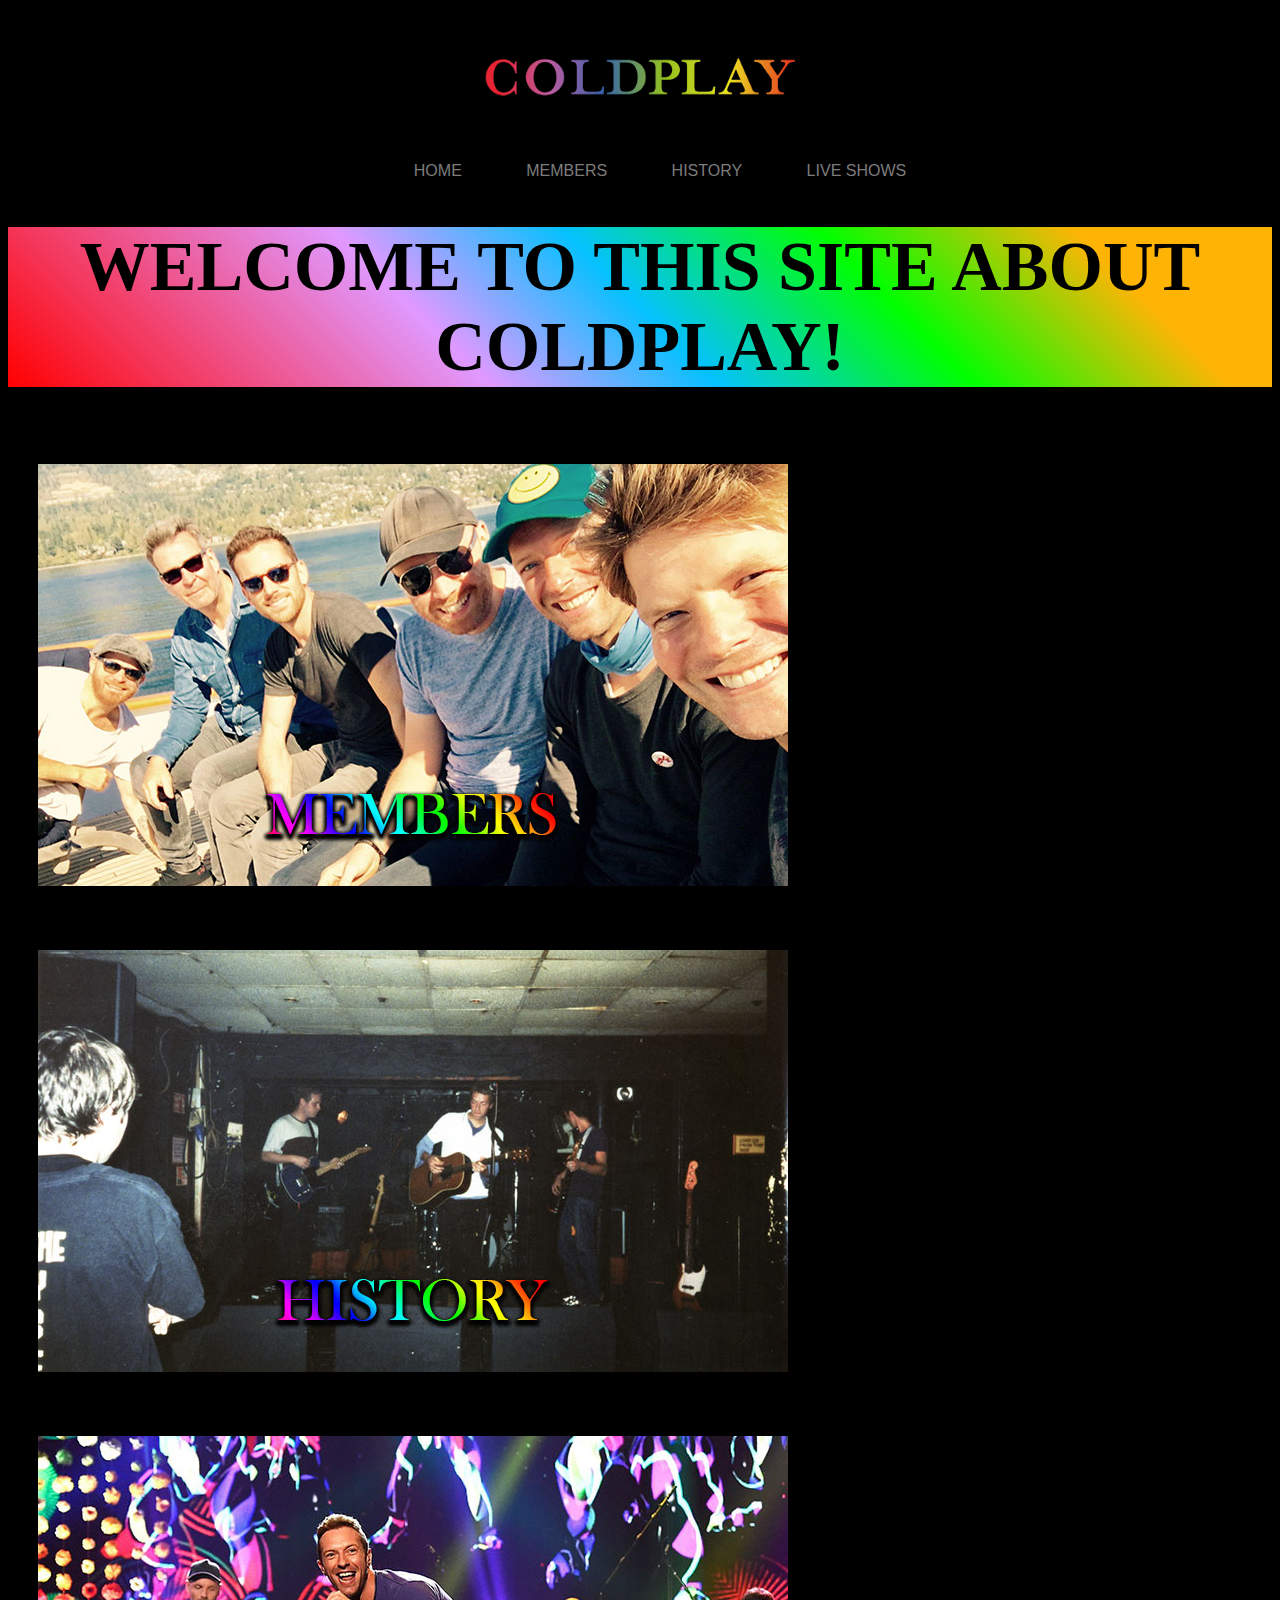
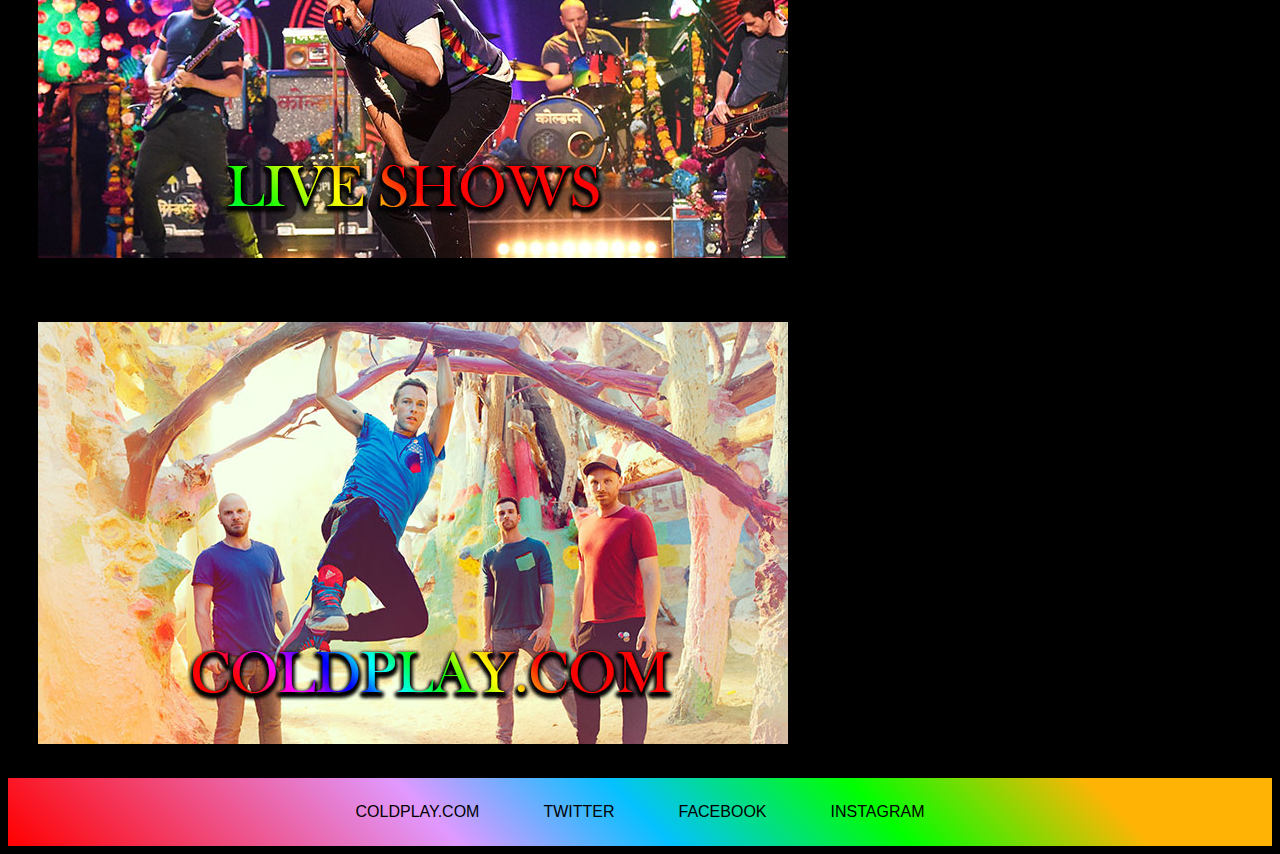
<file: index.html>
<!DOCTYPE html>
<html lang="en">

<head>
    <meta charset="UTF-8">
    <title>Coldplay</title>
    <link rel="stylesheet" href="styles/style.css">
</head>

<body id="home">
    <header>
        <!-- foto bron: http://www.stickpng.com/img/music-stars/coldplay/coldplay-head-full-of-dreams-logo -->
        <a href="index.html"><img class="coldplaylogo" src="images/coldplay-logo.png" alt="coldplay logo ahfod-era"></a>
        <nav class="menu">
            <ul>
                <li class="menu"><a href="index.html">Home</a></li>
                <li class="menu"><a href="members.html">Members</a></li>
                <li class="menu"><a href="history.html">History</a></li>
                <li class="menu"><a href="live.html">Live shows</a></li>
            </ul>
        </nav>
    </header>
    <h1>Welcome to this site about Coldplay!</h1>
    <main>
       <!-- Bron: https://www.musicbusinessworldwide.com/they-played-a-tiny-cafe-there-were-four-people-in-the-audience/ -->
        <a href="members.html"><img src="images/home-members.jpg" alt="A picture of the band with their managers Phil and Dave" class="home-img"></a>
        <!-- Bron: https://twitter.com/coldplay/status/606164001546846208 -->
        <a href="history.html"><img src="images/home-history.jpg" alt="A picture of the band playing live in 1999" class="home-img"></a>
        <!-- Bron: https://barcelona-home.com/events-and-guide/event-pro/coldplay-in-concert/ -->
        <a href="live.html"><img src="images/home-live.jpg" alt="A picture of the band live at the AHFOD tour" class="home-img"></a>
        <!-- Bron: http://press.atlanticrecords.com/coldplay/ -->
      <a href="http://coldplay.com/homepage/"><img src="images/home-coldplay-link.jpg" alt="A promo picture of the AHFOD album" class="home-img"></a>
    </main>

    <footer>
        <a href="http://coldplay.com/homepage/">Coldplay.com</a>
        <a href="https://twitter.com/coldplay">Twitter</a>
        <a href="https://www.facebook.com/coldplay">Facebook</a>
        <a href="https://www.instagram.com/coldplay/">Instagram</a>
    </footer>

</body>

</html>
</file>
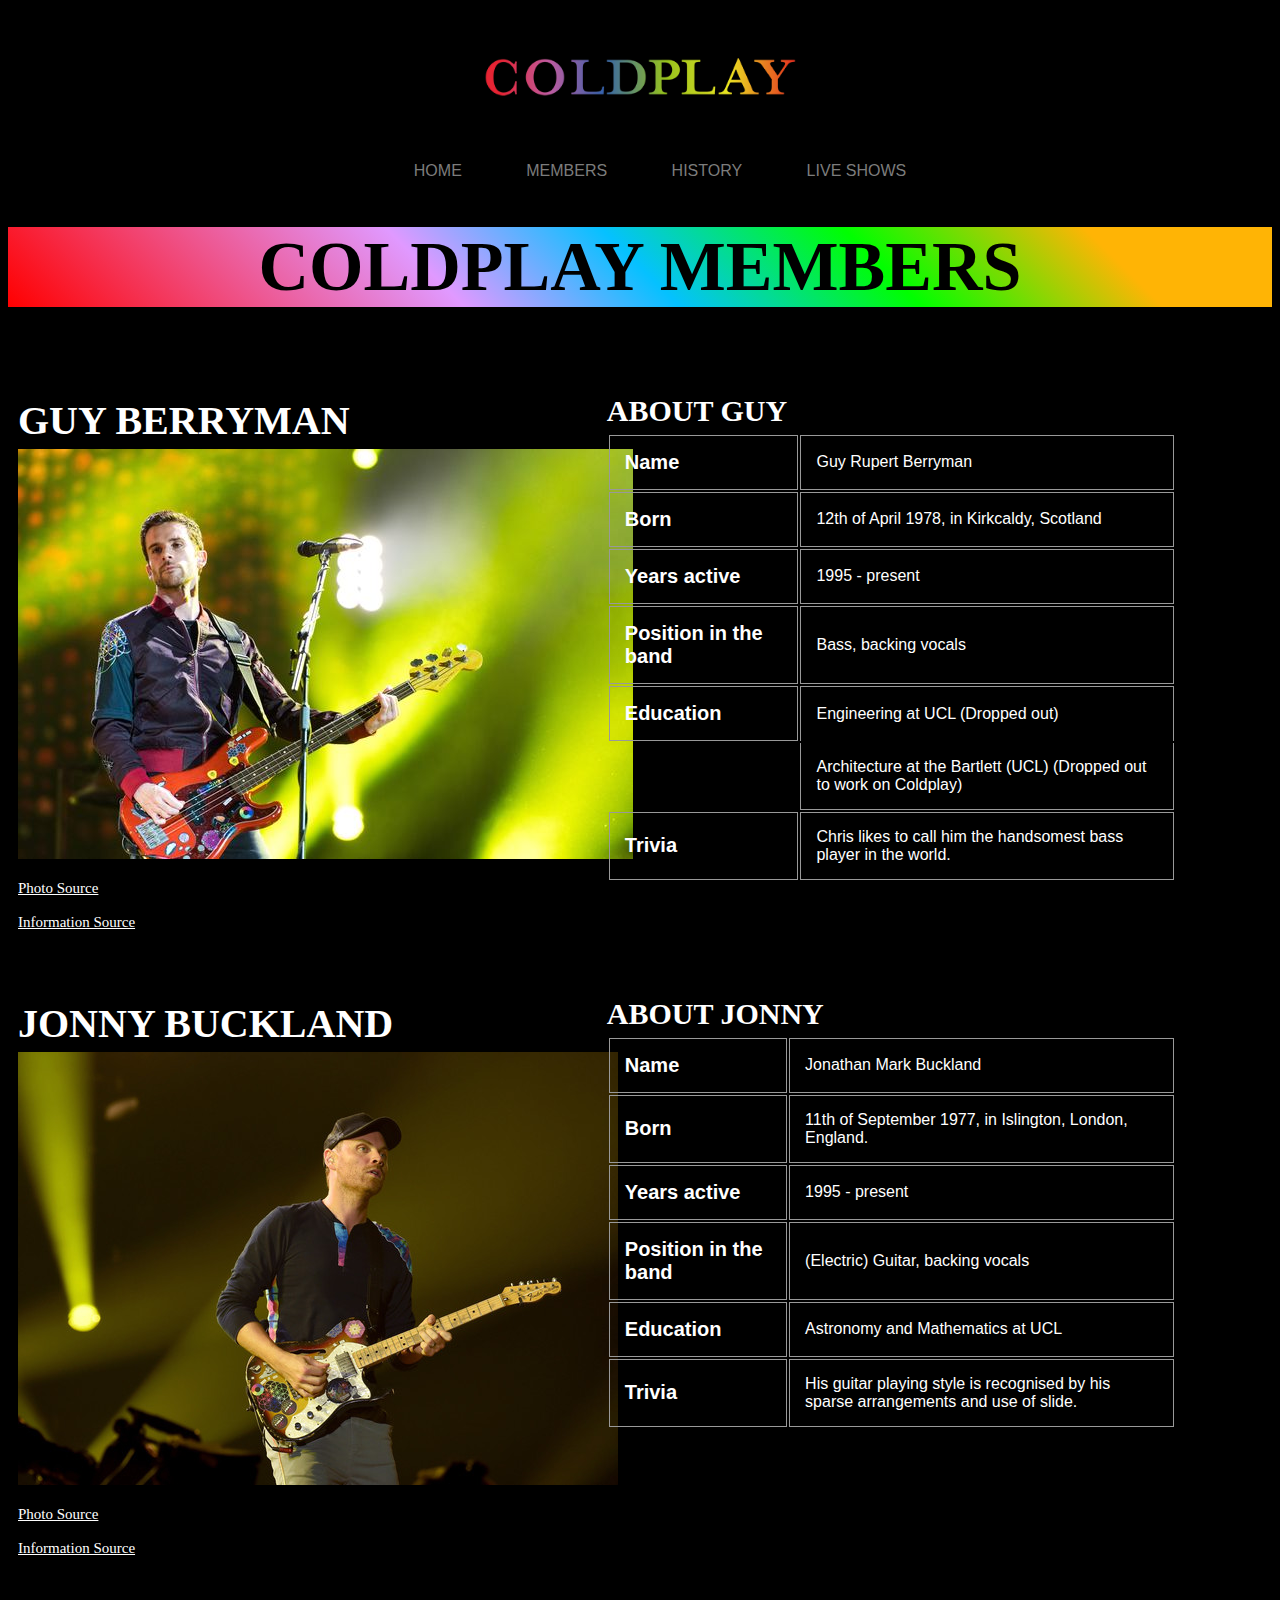
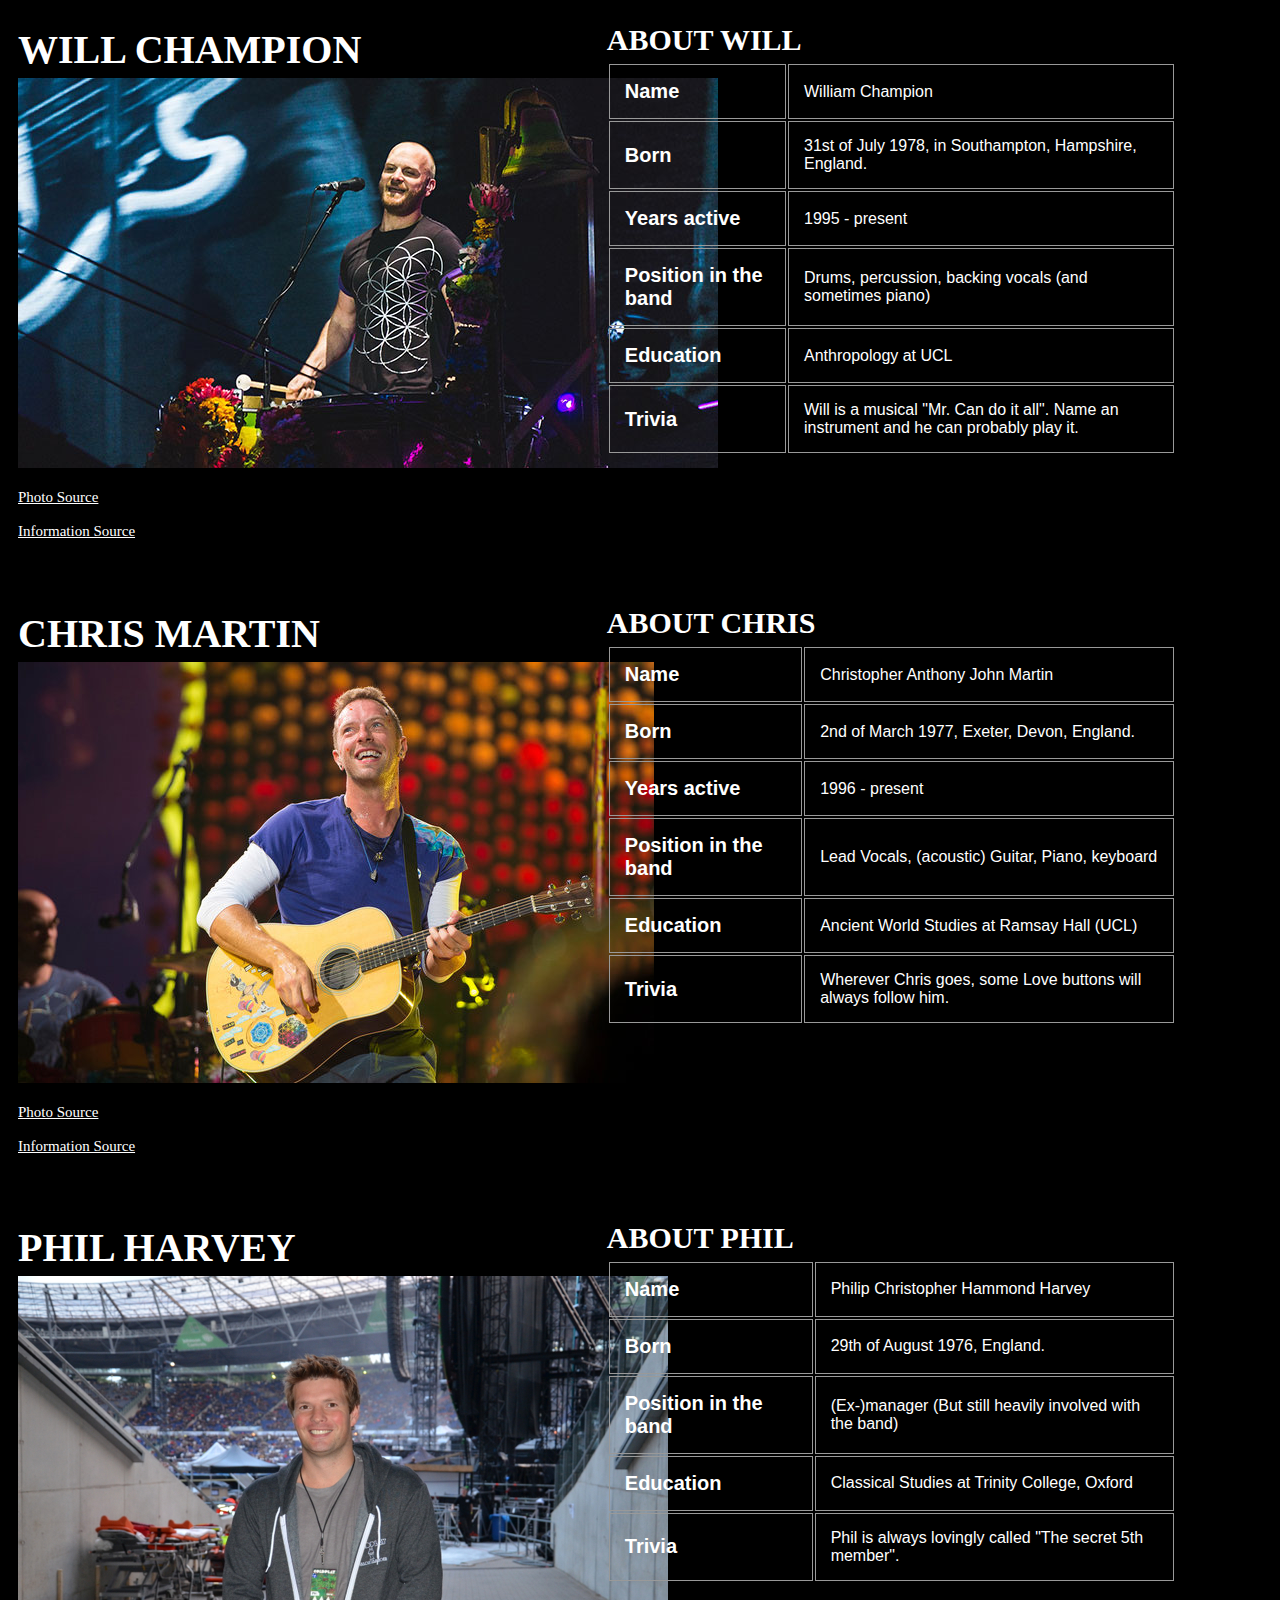
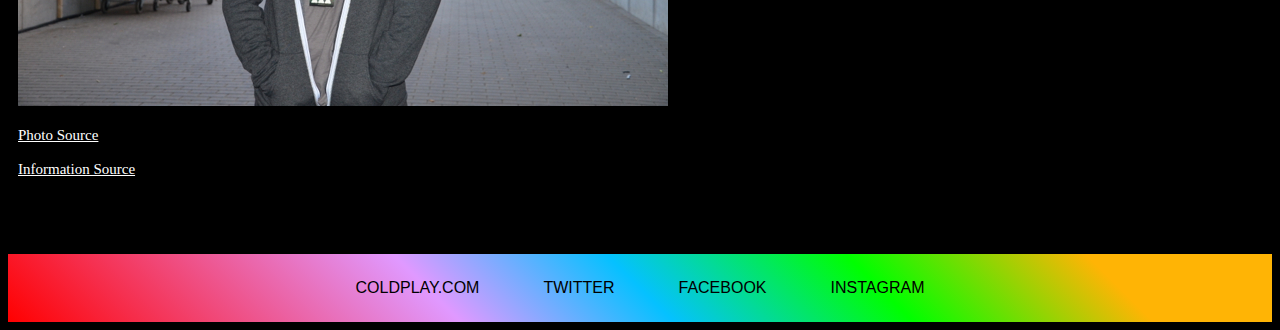
<file: members.html>
<!DOCTYPE html>
<html lang="en">

<head>
    <meta charset="UTF-8">
    <title>Colplay members</title>
    <link rel="stylesheet" href="styles/style.css">
</head>

<body id="members">
    <header>
        <!-- foto bron: http://www.stickpng.com/img/music-stars/coldplay/coldplay-head-full-of-dreams-logo -->
        <img class="coldplaylogo" src="images/coldplay-logo.png" alt="coldplay logo ahfod-era">
        <nav class="menu">
            <ul>
                <li class="menu"><a href="index.html">Home</a></li>
                <li class="menu"><a href="members.html">Members</a></li>
                <li class="menu"><a href="history.html">History</a></li>
                <li class="menu"><a href="live.html">Live shows</a></li>
            </ul>
        </nav>

        <h1>Coldplay members</h1>
    </header>

    <main>
        <section>
            <h2>GUY BERRYMAN</h2>
            <img src="images/guy-berryman.jpg" alt="A photo of Guy Berryman playinh bass on the AHFOD tour">
            <p><a href="https://www.walesonline.co.uk/lifestyle/nostalgia/images-show-coldplay-last-time-13320485" class="source">Photo Source</a></p>
            <p><a href="https://en.wikipedia.org/wiki/Guy_Berryman" class="source">Information Source</a></p>
        </section>
        <section>
            <h3>ABOUT GUY</h3>
            <table>
                <tbody>
                    <tr>
                        <td class="bold">Name</td>
                        <td class="none">Guy Rupert Berryman</td>
                    </tr>
                    <tr>
                        <td class="bold">Born</td>
                        <td class="none">12th of April 1978, in Kirkcaldy, Scotland</td>
                    </tr>
                    <tr>
                        <td class="bold">Years active</td>
                        <td class="none">1995 - present</td>
                    </tr>
                    <tr>
                        <td class="bold">Position in the band</td>
                        <td class="none">Bass, backing vocals</td>
                    </tr>
                    <tr>
                        <td class="bold">Education</td>
                        <td class="engineering">Engineering at UCL (Dropped out)</td>
                    </tr>
                    <tr>
                        <td></td>
                        <td class="architecture">Architecture at the Bartlett (UCL) (Dropped out to work on Coldplay)</td>
                    </tr>
                    <tr>
                        <td class="bold">Trivia</td>
                        <td class="none">Chris likes to call him the handsomest bass player in the world.</td>
                    </tr>
                </tbody>
            </table>
        </section>

        <section>
            <h2>JONNY BUCKLAND</h2>
            <img src="images/jonny-buckland.jpg" alt="A picture of Jonny Buckland playing guitar at the AHFOD tour">
            <p><a href="http://www.zimbio.com/photos/Jonny+Buckland/Coldplay+Performs+Rose+Bowl/I6F-Y9TcaIg" class="source">Photo Source</a></p>
            <p><a href="https://en.wikipedia.org/wiki/Jonny_Buckland" class="source">Information Source</a></p>
        </section>

        <section>
            <h3>ABOUT JONNY</h3>
            <table>
                <tbody>
                    <tr>
                        <td class="bold">Name</td>
                        <td class="none">Jonathan Mark Buckland</td>
                    </tr>
                    <tr>
                        <td class="bold">Born</td>
                        <td class="none">11th of September 1977, in Islington, London, England.</td>
                    </tr>
                    <tr>
                        <td class="bold">Years active</td>
                        <td class="none">1995 - present</td>
                    </tr>
                    <tr>
                        <td class="bold">Position in the band</td>
                        <td class="none">(Electric) Guitar, backing vocals</td>
                    </tr>
                    <tr>
                        <td class="bold">Education</td>
                        <td class="none">Astronomy and Mathematics at UCL</td>
                    </tr>
                    <tr>
                        <td class="bold">Trivia</td>
                        <td class="none">His guitar playing style is recognised by his sparse arrangements and use of slide.</td>
                    </tr>
                </tbody>
            </table>
        </section>

        <section>
            <h2>WILL CHAMPION</h2>
            <img src="images/will-champion.jpg" alt="A picture of Will Champion playing percussion durring Viva La Vida at the AHFOD tour">
            <p><a href="https://en.wikipedia.org/wiki/Will_Champion" class="source">Photo Source</a></p>
            <p><a href="https://en.wikipedia.org/wiki/Will_Champion" class="source">Information Source</a></p>
        </section>

        <section>
            <h3>ABOUT WILL</h3>
            <table>
                <tbody>
                    <tr>
                        <td class="bold">Name</td>
                        <td class="none">William Champion</td>
                    </tr>
                    <tr>
                        <td class="bold">Born</td>
                        <td class="none">31st of July 1978, in Southampton, Hampshire, England.</td>
                    </tr>
                    <tr>
                        <td class="bold">Years active</td>
                        <td class="none">1995 - present</td>
                    </tr>
                    <tr>
                        <td class="bold">Position in the band</td>
                        <td class="none">Drums, percussion, backing vocals (and sometimes piano)</td>
                    </tr>
                    <tr>
                        <td class="bold">Education</td>
                        <td class="none">Anthropology at UCL</td>
                    </tr>
                    <tr>
                        <td class="bold">Trivia</td>
                        <td class="none">Will is a musical "Mr. Can do it all". Name an instrument and he can probably play it.</td>
                    </tr>
                </tbody>
            </table>
        </section>

        <section>
            <h2>CHRIS MARTIN</h2>
            <img src="images/chris-martin.jpg" alt="A picture of Chris playing the acoustic guitar at the AHFOD tour">
            <p><a href="https://www.billboard.com/articles/columns/pop/7890208/coldplay-chris-martin-washington-redskins-dc-concert-video" class="source">Photo Source</a></p>
            <p><a href="https://en.wikipedia.org/wiki/Chris_Martin" class="source">Information Source</a></p>
        </section>

        <section>
            <h3>ABOUT CHRIS</h3>
            <table>
                <tbody>
                    <tr>
                        <td class="bold">Name</td>
                        <td class="none">Christopher Anthony John Martin</td>
                    </tr>
                    <tr>
                        <td class="bold">Born</td>
                        <td class="none">2nd of March 1977, Exeter, Devon, England.</td>
                    </tr>
                    <tr>
                        <td class="bold">Years active</td>
                        <td class="none">1996 - present</td>
                    </tr>
                    <tr>
                        <td class="bold">Position in the band</td>
                        <td class="none">Lead Vocals, (acoustic) Guitar, Piano, keyboard</td>
                    </tr>
                    <tr>
                        <td class="bold">Education</td>
                        <td class="none">Ancient World Studies at Ramsay Hall (UCL)</td>
                    </tr>
                    <tr>
                        <td class="bold">Trivia</td>
                        <td class="none">Wherever Chris goes, some Love buttons will always follow him.</td>
                    </tr>
                </tbody>
            </table>
        </section>

        <section>
            <h2>PHIL HARVEY</h2>
            <img src="images/phil-harvey.jpg" alt="A picture of a surprised Phil Harvey wandering around the stadium during the Mylo Xyloto tour">
            <p><a href="http://coldplay.com/live-blog-from-hannover-today/" class="source">Photo Source</a></p>
            <p><a href="https://en.wikipedia.org/wiki/Phil_Harvey_(manager)" class="source">Information Source</a></p>
        </section>

        <section>
            <h3>ABOUT PHIL</h3>
            <table>
                <tbody>
                    <tr>
                        <td class="bold">Name</td>
                        <td class="none">Philip Christopher Hammond Harvey</td>
                    </tr>
                    <tr>
                        <td class="bold">Born</td>
                        <td class="none">29th of August 1976, England.</td>
                    </tr>
                    <tr>
                        <td class="bold">Position in the band</td>
                        <td class="none">(Ex-)manager (But still heavily involved with the band)</td>
                    </tr>
                    <tr>
                        <td class="bold">Education</td>
                        <td class="none">Classical Studies at Trinity College, Oxford</td>
                    </tr>
                    <tr>
                        <td class="bold">Trivia</td>
                        <td class="none">Phil is always lovingly called "The secret 5th member".</td>
                    </tr>
                </tbody>
            </table>
        </section>
    </main>

    <footer>
        <a href="http://coldplay.com/homepage/">Coldplay.com</a>
        <a href="https://twitter.com/coldplay">Twitter</a>
        <a href="https://www.facebook.com/coldplay">Facebook</a>
        <a href="https://www.instagram.com/coldplay/">Instagram</a>
    </footer>

</body>

</html>
</file>
<file: styles/style.css>
/* HEADER CSS, Op alle pagina's hetzelfde */

body {
    background-color: black;
    color: white;
    font-family: "Baskerville Old Face", "Hoefler Text", "Times New Roman", serif;
    box-sizing: border-box;
}

.coldplaylogo {
    width: 312px;
    height: 38px;
    padding: 50px;
    margin: auto;
    display: block;
}

.menu {
    text-align: center;
    font-family: sans-serif;
    text-transform: uppercase;
}

.menu li {
    display: inline;
}

.menu a {
    color: rgb(124, 124, 124);
    text-decoration: none;
    padding: 0 30px;
}

.menu a:hover {
    color: white;
}

/* gradient gegenereerd via: http://angrytools.com/gradient/?0_ff0000,34_E099FF,50_05C1FF,68_00ff00,100_FFB405&0_100,100_100&l_45 */
h1 {
    font-size: 70px;
    text-align: center;
    background: linear-gradient(45deg, rgba(255, 0, 0, 1) 0%, rgba(224, 153, 255, 1) 34%, rgba(5, 193, 255, 1) 50%, rgba(0, 255, 0, 1) 68%, rgba(255, 180, 5, 1) 86%, rgba(255, 180, 5, 1) 100%);
    color: black;
    display: block;
    text-transform: uppercase;
}


/* HOME CSS */

.home-img {
    margin: 30px;
}


/* MEMBERS CSS */

/* flexbox code gegenereerd met hulp van: https://demos.scotch.io/visual-guide-to-css3-flexbox-flexbox-playground/demos/ */
#members main {
    display: flex;
    flex-direction: row;
    flex-wrap: wrap;
    justify-content: flex-start;
    align-items: stretch;
    align-content: stretch;
    margin-bottom: 50px;

}

#members section {
    width: 45%;
    margin: 10px;
}

td {
    padding: 15px;
}

.bold {
    font-size: 20px;
    font-weight: bold;
    border: 1px solid #999;
    font-family: sans-serif;
}

.none {
    border: 1px solid #999;
    font-family: sans-serif;
}

.engineering {
    border: 1px solid #999;
    border-bottom: none;
    font-family: sans-serif;
}

.architecture {
    border: 1px solid #999;
    border-top: none;
    font-family: sans-serif;
}

#members h2 {
    font-size: 40px;
    margin-bottom: 5px;
}

#members h3 {
    font-size: 30px;
    margin-bottom: 5px;
}


/* HISTORY CSS */

/* flexbox code gegenereerd met hulp van: https://demos.scotch.io/visual-guide-to-css3-flexbox-flexbox-playground/demos/ */
#history main {
    display: flex;
    flex-direction: row;
    flex-wrap: wrap;
    justify-content: flex-start;
    align-items: stretch;
    align-content: stretch;
    margin-bottom: 50px;

}

#history section {
    width: 45%;
    margin: 10px;
}

#history h2 {
    font-size: 40px;
    margin-bottom: 5px;
    background: linear-gradient(45deg, rgba(255, 0, 0, 1) 0%, rgba(224, 153, 255, 1) 34%, rgba(5, 193, 255, 1) 50%, rgba(0, 255, 0, 1) 68%, rgba(255, 180, 5, 1) 86%, rgba(255, 180, 5, 1) 100%); 
    display: inline;
    padding: 0 15px;
    color: black;
}
#history h3 {
    font-size: 30px;
    margin-top: 0%;
    padding-top: 0%;
    margin-bottom: 0%;
}

#history h4 {
    font-size: 20px;
    margin-bottom: 0%;
}

/* iframe css voor jonny goes jazz */
.jazz {
    width: 400px;
    height: 225px;
}


/* LIVE CSS */

/* flexbox code gegenereerd met hulp van: https://demos.scotch.io/visual-guide-to-css3-flexbox-flexbox-playground/demos/ */
#live main {
    display: flex;
    flex-direction: row;
    flex-wrap: wrap;
    justify-content: flex-start;
    align-items: stretch;
    align-content: stretch;
    margin-bottom: 50px;

}

#live section {
    width: 45%;
    margin: 10px;
}

#live p {
    width: 650px;
    font-family: sans-serif;
}

iframe {
    width: 650px;
    height: 366px;
}

video {
    width: 650px;
    height: 366px;
    border: 2px solid white;
}

#live h2 {
    font-size: 40px;
    margin-top: 0%;
}

#live h3 {
    font-size: 25px;
}

.source {
    font-size: 15px;
    color: white;
}



/* FOOTER CSS, op elke pagina hetzelfde */

footer {
    background: linear-gradient(45deg, rgba(255, 0, 0, 1) 0%, rgba(224, 153, 255, 1) 34%, rgba(5, 193, 255, 1) 50%, rgba(0, 255, 0, 1) 68%, rgba(255, 180, 5, 1) 86%, rgba(255, 180, 5, 1) 100%);
    text-align: center;
    padding: 25px;
}

footer a {
    font-family: sans-serif;
    text-transform: uppercase;
    text-decoration: none;
    color: black;
    padding: 30px;
}

footer a:hover {
    color: rgb(124, 124, 124)
}
</file>
